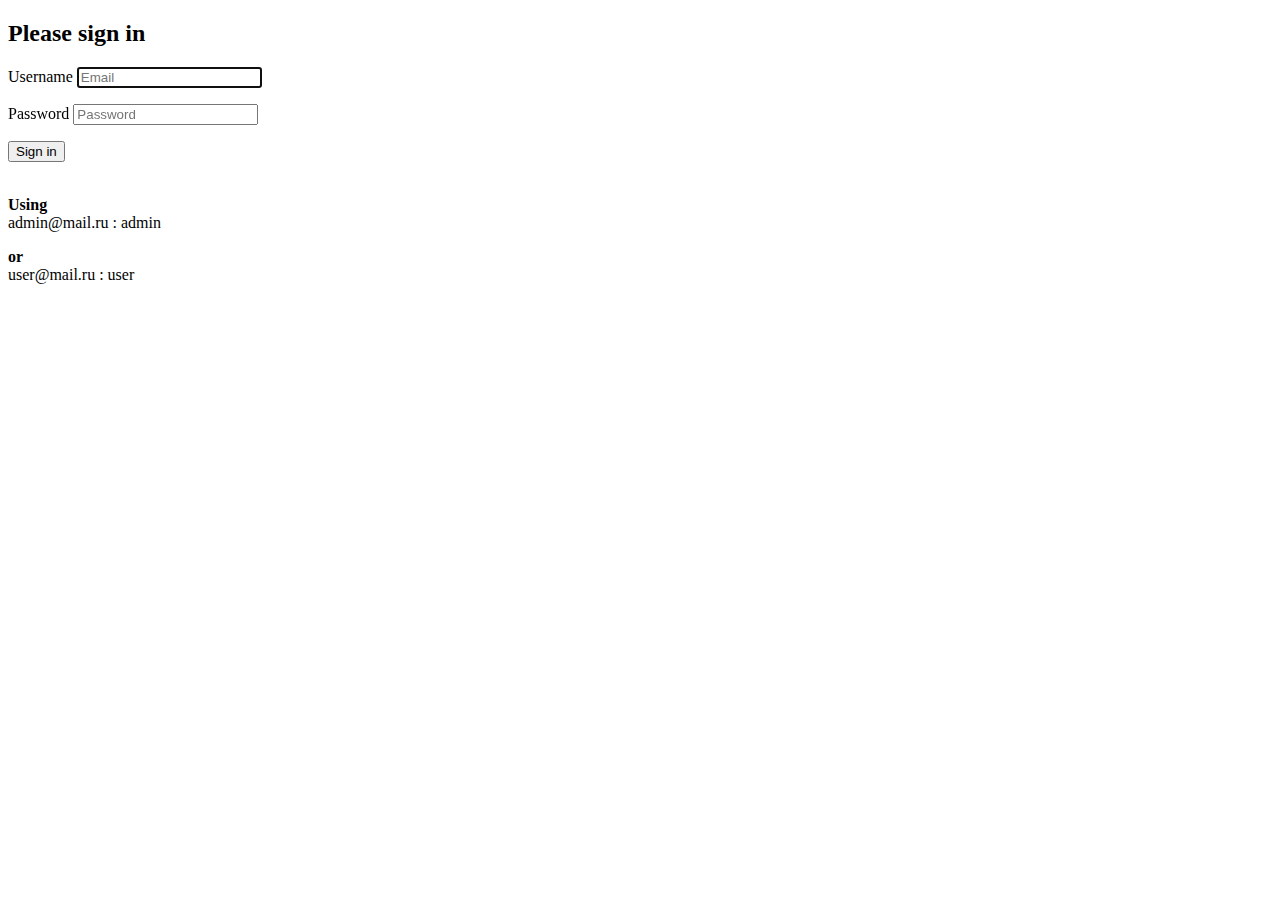
<file: src/main/resources/templates/index.html>
<!DOCTYPE html>
<html xmlns:th="http://www.thymeleaf.org" xmlns:sec="http://www.thymeleaf.org/extras/spring-security" th:with="lang=${#locale.language}" th:lang="${lang}">

<head th:replace="layouts/main :: htmlhead"/>
<body>

<div class="container">
    <form class="form-signin" th:method="POST" th:action="@{/}">
        <h2 class="form-signin-heading">Please sign in</h2>
        <p>
            <label for="email" class="sr-only">Username</label>
            <input type="text" id="email" name="email" class="form-control" placeholder="Email" autocomplete="username" required autofocus>
        </p>
        <p>
            <label for="password" class="sr-only">Password</label>
            <input type="password" id="password" name="password" class="form-control" placeholder="Password" autocomplete="current-password" required>
        </p>
        <input type="hidden" name="${_csrf.parameterName}" value="${_csrf.token}"/>
        <button class="btn btn-lg btn-primary btn-block" type="submit">Sign in</button>
        <div class="primary">&nbsp;</div>
        <div class="alert alert-info" role="alert">
            <p><b>Using</b><br/>
            admin@mail.ru : admin<br/></p>
            <p><b>or</b><br/>
            user@mail.ru : user<br/></p>
        </div>
    </form>
</div>

<div th:replace="layouts/main :: footer"></div>
</body>
</html>
</file>
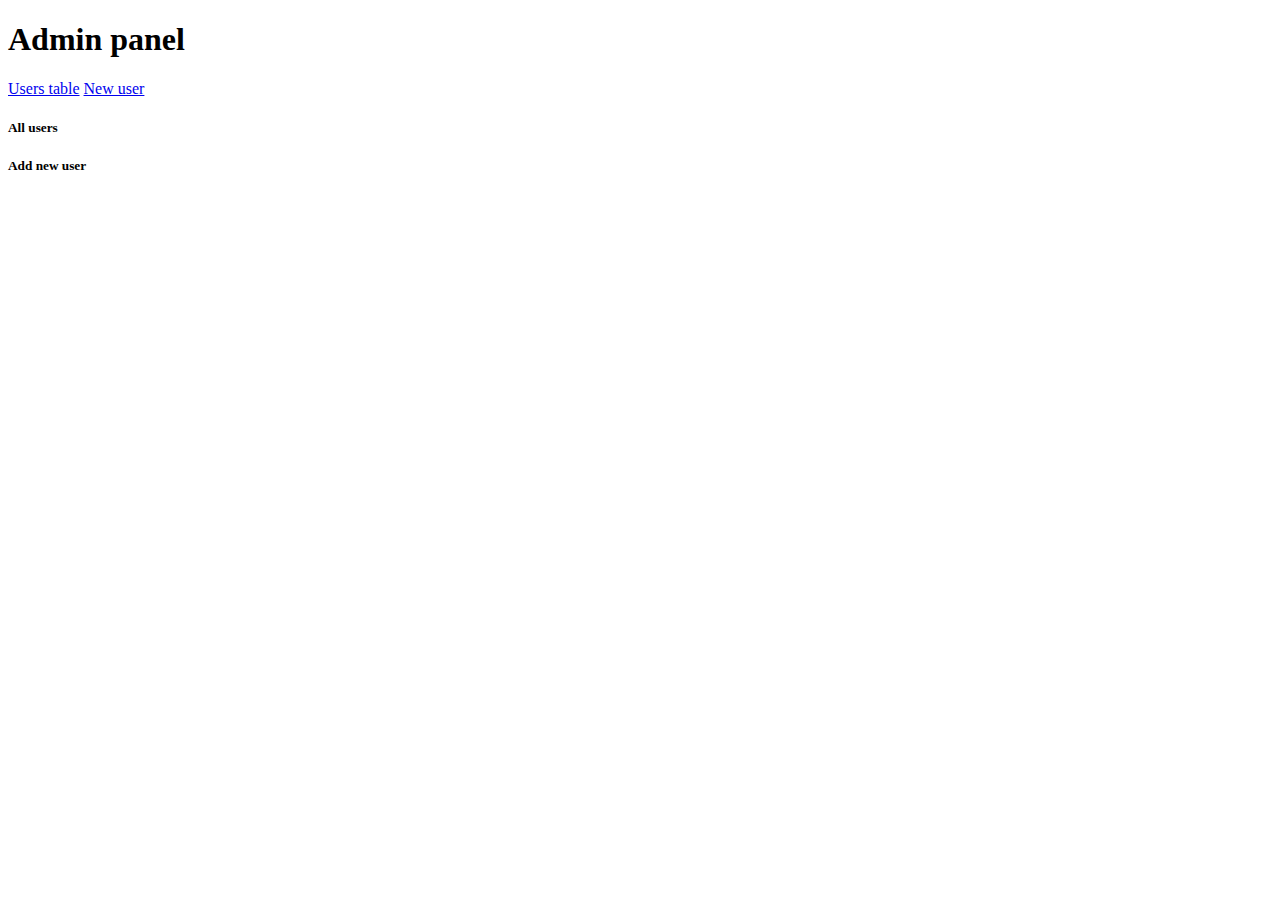
<file: src/main/resources/templates/admin-page.html>
<!DOCTYPE html>
<html xmlns:th="http://www.thymeleaf.org" xmlns:sec="http://www.thymeleaf.org/extras/spring-security"
      th:with="lang=${#locale.language}" th:lang="${lang}">

<head th:replace="layouts/main :: htmlhead"/>
<body>

<header th:replace="fragments/header :: header"/>

<div class="container-fluid d-flex flex-row vh-100 p-0">
    <div th:replace="fragments/navigation :: navigation(currentPage='admin')"/>

    <div class="flex-grow-1 bg-light p-3">
        <h1>Admin panel</h1>
        <div class="container-fluid">
            <nav>
                <div class="nav nav-tabs border-bottom-0" id="nav-tab" role="tablist">
                    <a class="nav-link active" id="nav-users_table-link" data-toggle="tab" href="#nav-users_table"
                       role="tab" aria-controls="nav-users_table">Users table</a>
                    <a class="nav-link" id="nav-user_form-link" data-toggle="tab" href="#nav-user_form"
                       role="tab" aria-controls="nav-user_form">New user</a>
                </div>
            </nav>
            <div class="tab-content" id="nav-tabContent">
                <div class="tab-pane fade show active" id="nav-users_table" role="tabpanel">
                    <div class="row border">
                        <h5 class="m-2">All users</h5>
                    </div>
                    <div class="row border bg-white pb-2">
                        <div th:replace="fragments/users-table"/>
                    </div>
                </div>
                <div class="tab-pane fade" id="nav-user_form" role="tabpanel">
                    <div class="row border">
                        <h5 class="m-2">Add new user</h5>
                    </div>
                    <div class="row border bg-white pb-2">
                        <div th:replace="fragments/user-addform"/>
                    </div>
                </div>
            </div>
        </div>
    </div>
</div>


<div id="user-profile" class="modal fade">
    <div class="modal-dialog">
        <th:block th:if="${showUserProfile}">
            <div th:replace="fragments/user-form"/>
        </th:block>
    </div>
</div>

<div th:replace="layouts/main :: footer"/>

<script th:inline="javascript">
    $(document).ready(function () {
        let userExists = [[${showUserProfile}]];
        if (userExists) {
            $('#user-profile .modal-header h3').text('Edit User');
            $('#user-profile .modal-footer .submit').addClass('btn-primary');
            $('#user-profile #method').val("patch");
            $('#user-profile').modal("show");
        }

        let setNewUserFormTabpanel = [[${showNewUserForm}]];
        if (setNewUserFormTabpanel) {
            $('#nav-users_table-link').removeClass('active');
            $('#nav-users_table').removeClass('show').removeClass('active');
            $('#nav-user_form-link').addClass('active');
            $('#nav-user_form').addClass('show').addClass('active');
        }
    });
</script>
</body>
</html>
</file>
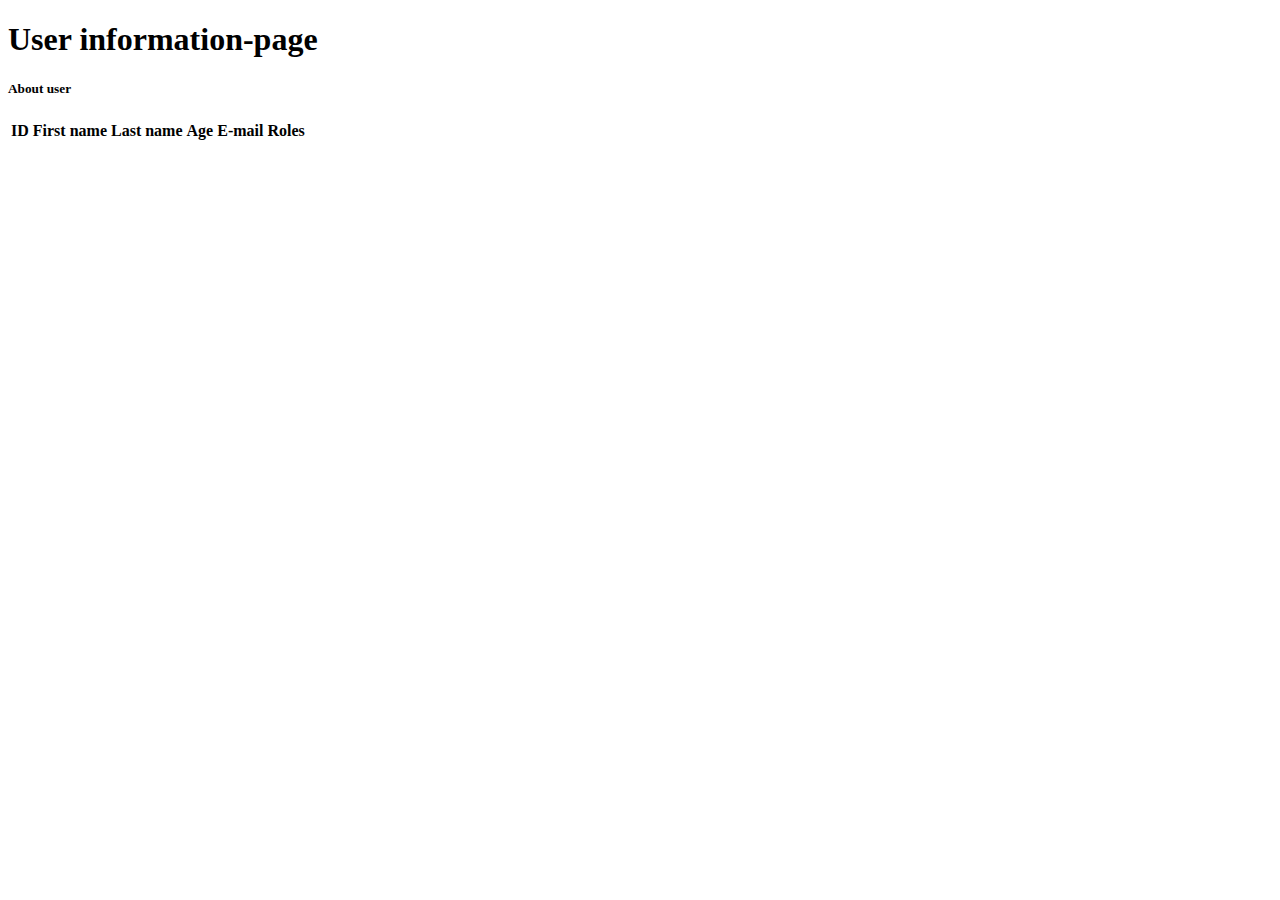
<file: src/main/resources/templates/fragments/user-info.html>
<!DOCTYPE html>
<html xmlns:th="http://www.thymeleaf.org" xmlns:sec="http://www.thymeleaf.org/extras/spring-security" th:with="lang=${#locale.language}" th:lang="${lang}">

<head th:replace="layouts/main :: htmlhead"/>
<body>

<header th:replace="fragments/header :: header"/>

<div class="container-fluid d-flex flex-row vh-100 p-0">
    <div th:replace="fragments/navigation :: navigation(currentPage='user')"/>

    <div class="flex-grow-1 bg-light p-3">
        <h1>User information-page</h1>
        <div class="container-fluid">
            <div class="row border">
                <h5 class="m-2">About user</h5>
            </div>
            <div class="row border bg-white pb-2">
                <table class="table table-borderless m-3">
                    <thead>
                    <tr class="border-top">
                        <th scope="col">ID</th>
                        <th scope="col">First name</th>
                        <th scope="col">Last name</th>
                        <th scope="col">Age</th>
                        <th scope="col">E-mail</th>
                        <th scope="col">Roles</th>
                    </tr>
                    </thead>
                    <tbody>
                    <tr class="border-top bg-light" th:object="${user}">
                        <td th:text="*{id}"/>
                        <td th:text="*{firstName}"/>
                        <td th:text="*{lastName}"/>
                        <td th:text="*{age}"/>
                        <td th:text="*{email}"/>
                        <td><th:block th:each="role : *{getRoles()}">
                            &nbsp;<span th:text="${role.name}"/>
                        </th:block></td>
                    </tr>
                    </tbody>
                </table>
            </div>
        </div>
    </div>
</div>

<div th:replace="layouts/main :: footer"/>
</body>
</html>
</file>
